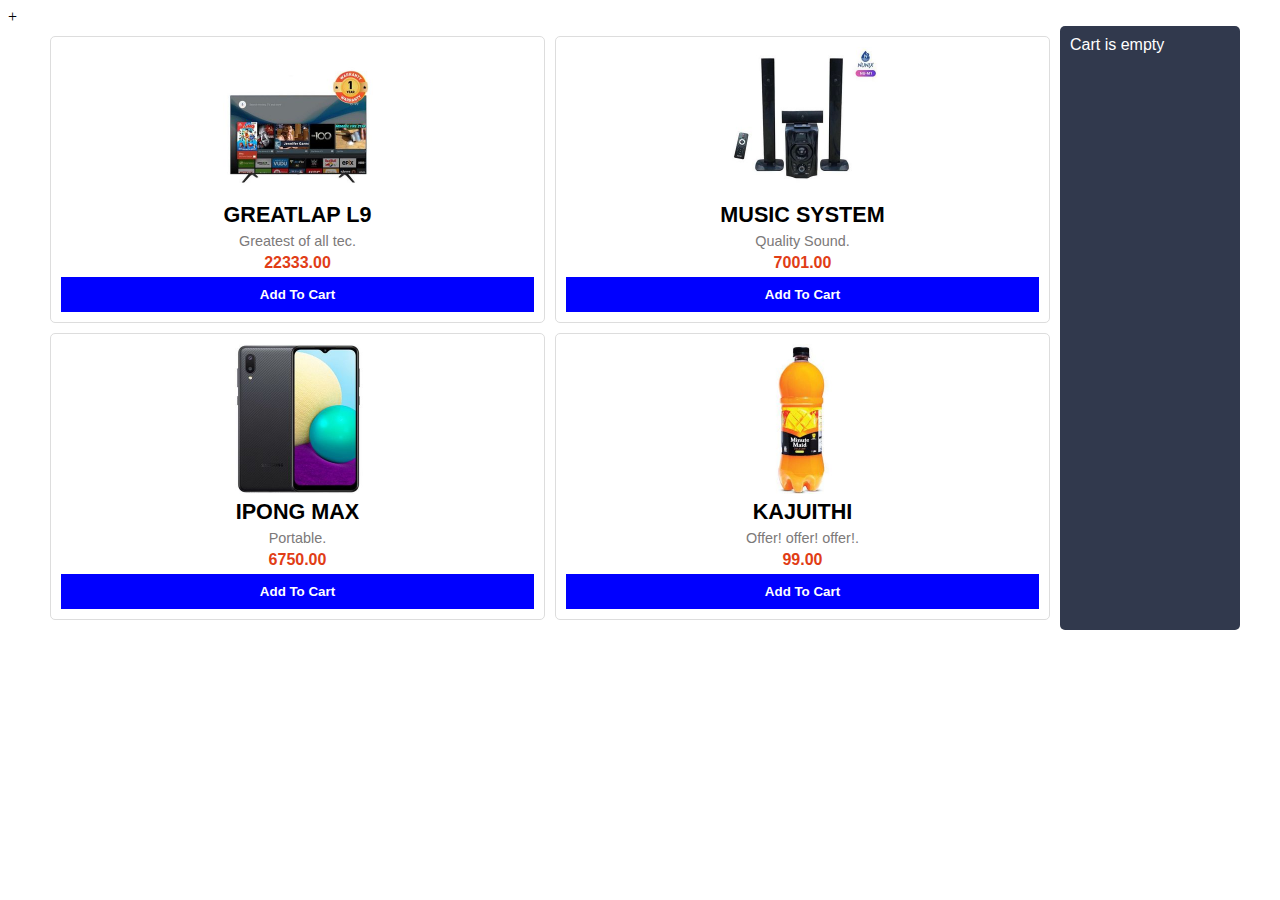
<file: index.html>
+<!DOCTYPE html>
<html>
  <head>
    <title>Simple JS Cart</title>
    <link rel="stylesheet" href="cart.css">
    <script src="products.js"></script>
    <script src="cart.js"></script>
  </head>
  <body>
    <!-- (A) CART -->
    <div id="cart-wrap">
      <!-- (A1) PRODUCTS LIST -->
      <div id="cart-products"></div>

      <!-- (A2) CURRENT CART ITEMS -->
      <div id="cart-items"></div>
    </div>

    <!-- (B) TEMPLATES -->
    <!-- (B1) PRODUCT CELL -->
    <template id="template-product">
    <div class="p-item">
      <img class="p-img"/>
      <div class="p-name"></div>
      <div class="p-desc"></div>
      <div class="p-price"></div>
      <button class="cart p-add">Add To Cart</button>
    </div>
    </template>

    <!-- (B2) CART ITEMS -->
    <template id="template-cart">
    <div class="c-item">
      <div class="c-name"></div>
      <button class="c-del cart">X</button>
      <input class="c-qty" type="number" min="0"/>
    </div>
    </template>
    <template id="template-cart-checkout">
      <button class="c-empty cart" onclick="cart.nuke()">Empty</button>
      <button class="c-checkout cart" onclick="visitPage();" target="_blank">Checkout</button>
      </template>
      <script>
        function visitPage(){
          amount = document.getElementById('c-total').textContent;
          window.location='https://sisipay.herokuapp.com/checkouts/PzLOX2DFd-zKNBVb8AqGeg/?amount=' + amount;
        }
    </script>
  </body>
</html>
</file>
<file: cart.css>
/* (A) ENTIRE PAGE */
#cart-wrap * {
    font-family: arial, sans-serif;
    box-sizing: border-box;
  }
  #cart-wrap {
    display: flex;
    margin: 0 auto;
    max-width: 1200px;
  }
  #cart-products, #cart-items { padding: 10px; }
  #cart-products { flex-grow: 1; }
  #cart-items { width: 180px; }
  input.cart, button.cart {
    padding: 10px;
    border: 0;
    background: #0000ff;
    color: #fff;
    font-weight: 700;
    cursor: pointer;
  }
  
  /* (B) PRODUCTS LIST */
  #cart-products {
    display: grid;
    grid-template-columns: repeat(2, minmax(0, 1fr));
    grid-gap: 10px;
  }
  .p-item {
    padding: 10px;
    border: 1px solid #ddd;
    border-radius: 5px;
    text-align: center;
  }
  .p-img { max-width: 150px; }
  .p-name, .p-price { font-weight: 700; }
  .p-name, .p-desc, .p-price { margin: 5px 0; }
  .p-name {
    font-size: 1.35em;
    text-transform: uppercase;
  }
  .p-desc {
    color: #7c7979;
    font-size: 0.9em;
  }
  .p-price { color: #e13d16; }
  .p-add { width: 100%; }
  
  /* (C) CURRENT SHOPPING CART */
  #cart-items {
    background: #31394d;
    color: #fff;
    border-radius: 5px;
  }
  .c-item {
    padding: 10px 0;
    display: flex;
    flex-wrap: wrap;
  }
  .c-name, .c-total {
    font-size: 1.05em;
    font-weight: 700;
  }
  .c-name, .c-total, button.c-empty, button.c-checkout { width: 100%; }
  .c-total, button.c-empty, button.c-checkout { margin-top: 10px; }
  .c-del { width: 25%; }
  .c-qty { width: 75%; }
  .c-empty, .c-checkout { width: 100%; }
  
  /* (D) RESPONSIVE */
  @media screen and (max-width: 640px) {
    #cart-products {
      grid-template-columns: 100%;
    }
  }
</file>
